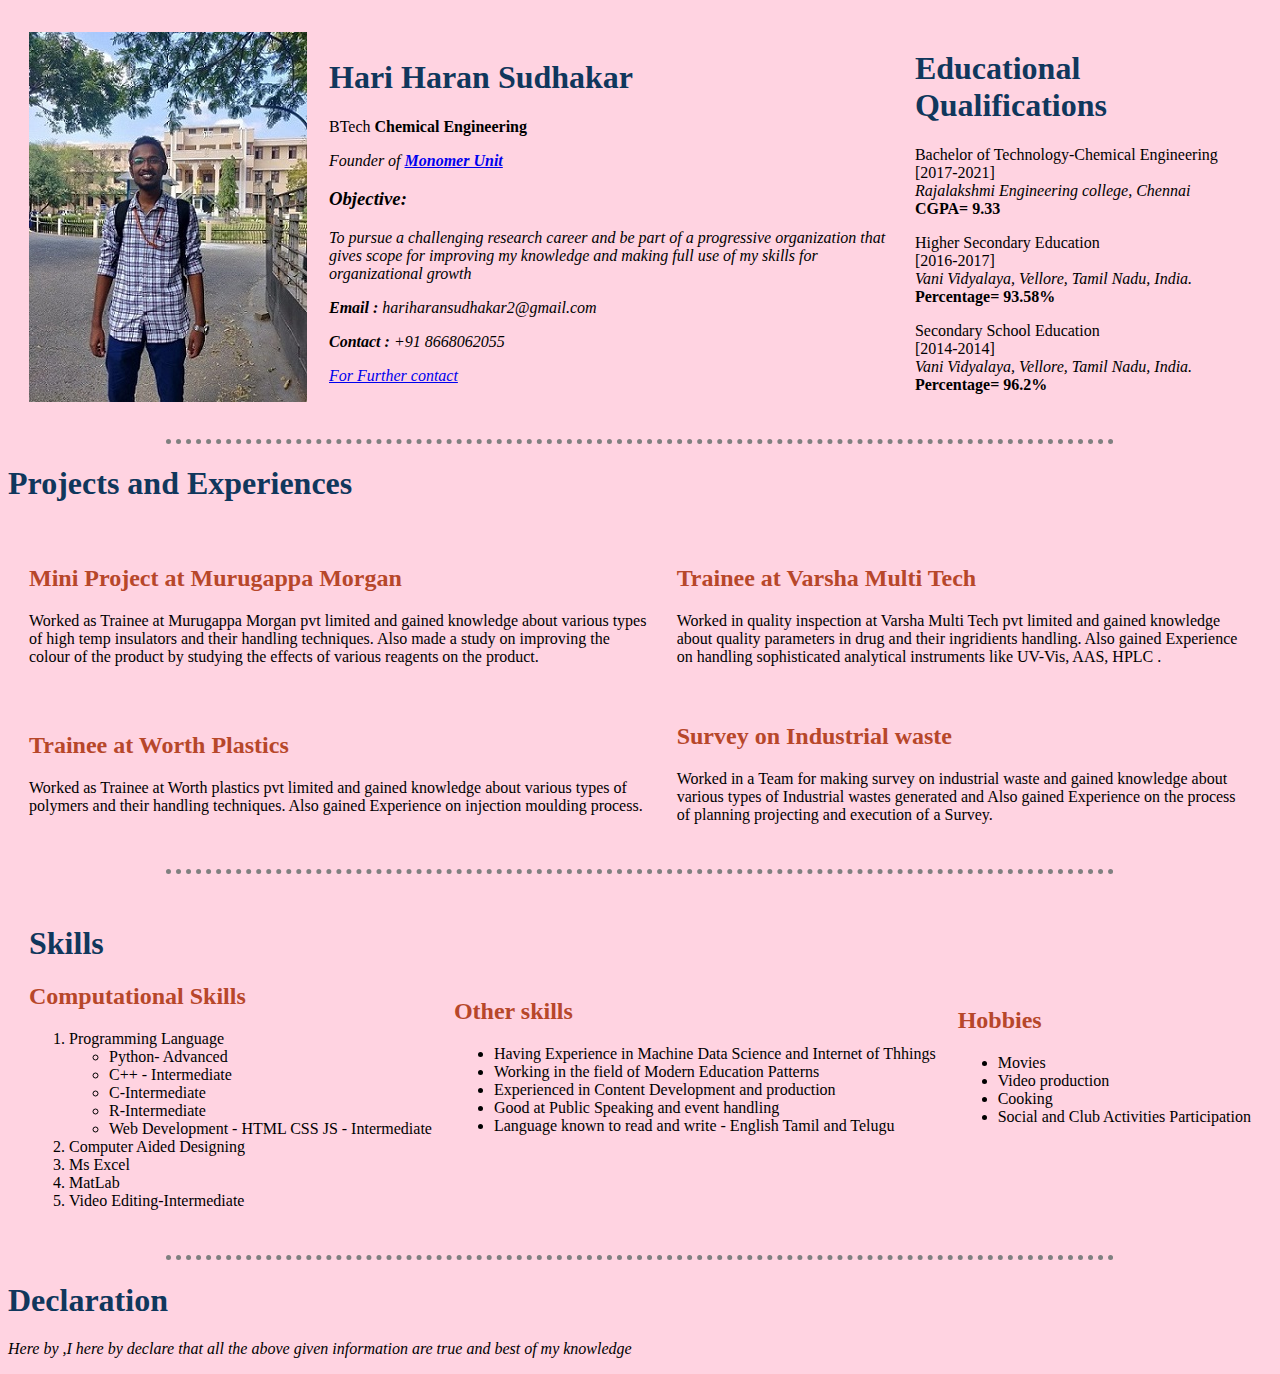
<file: index.html>
<!DOCTYPE html>
<html lang="en" dir="ltr">

<head>
  <meta charset="utf-8">
  <title>Hari Haran S</title>
  <link rel="stylesheet" href="styles.css">
</head>

<body>
  <table cellspacing="20">
    <tr>
      <td><img src="Propic.jpg" alt="Hari Pic" /></td>
      <td>
        <h1>Hari Haran Sudhakar</h1>
        <p>BTech <strong>Chemical Engineering</strong></p>
        <p class="gold"> <em>Founder of <a href="https://www.youtube.com/c/HariHaranSudhakar" target="blank"><strong>Monomer Unit</strong></a></p>
        <h3>Objective:</h3>
        <p>To pursue a challenging research career and be part of a progressive organization that <br>
          gives scope for improving my knowledge and making full use of my skills for organizational growth
        </p>
        <p><strong>Email :</strong> hariharansudhakar2@gmail.com</p>
        <p><strong>Contact :</strong> +91 8668062055</p>
        <p class="gold"><a href="contact.html">For Further contact</a></p>

      </td>
      <td>
        <h1>Educational Qualifications</h1>
        <p>Bachelor of Technology-Chemical Engineering <br>[2017-2021] <br> <em>Rajalakshmi Engineering college, Chennai</em> <br><strong> CGPA= 9.33</strong></p>
        <p>Higher Secondary Education <br> [2016-2017] <br><em> Vani Vidyalaya, Vellore, Tamil Nadu, India.</em><br> <strong> Percentage= 93.58%</strong></p>
        <p>Secondary School Education <br>[2014-2014] <br> <em> Vani Vidyalaya, Vellore, Tamil Nadu, India.</em><br><strong>Percentage= 96.2%</strong></p>
      </td>
    </tr>
  </table>
  <hr />
  <h1>Projects and Experiences</h1>
  <table cellspacing="20">
    <tr>
      <td>
        <h2>Mini Project at Murugappa Morgan</h2>
        <p>Worked as Trainee at Murugappa Morgan pvt limited and gained knowledge about various types of high temp
          insulators and their handling techniques. Also made a study on improving the colour of the product by studying
          the effects of various reagents on the product.
          </p>
      </td>
      <td>
       <h2>Trainee at Varsha Multi Tech</h2>
       <p>Worked in quality inspection at Varsha Multi Tech pvt limited and gained knowledge about quality parameters in
          drug and their ingridients handling. Also gained Experience on handling sophisticated
          analytical instruments like UV-Vis, AAS, HPLC .</p>
      </td>
    </tr>
    <tr>
      <td>
        <h2>Trainee at Worth Plastics</h2>
        <p>Worked as Trainee at Worth plastics pvt limited and gained knowledge about various types of polymers and
          their handling techniques. Also gained Experience on injection moulding process.
         </p></td>
         <td>
           <h2>Survey on Industrial waste</h2>
           <p>Worked in a Team for making survey on industrial waste and gained knowledge about various types of Industrial wastes
              generated and Also gained Experience on the process of planning projecting and execution of a Survey.
              </p>
         </td>
    </tr>
  </table>
  <hr>
  <table cellspacing="20">
    <tr>
      <td>
        <h1>Skills</h1>
        <h2>Computational Skills</h2>
        <ol>
          <li>Programming Language <br> <ul>
            <li>Python- Advanced</li>
            <li>C++ - Intermediate</li>
            <li>C-Intermediate</li>
            <li>R-Intermediate</li>
            <li>Web Development - HTML CSS JS - Intermediate</li>
          </ul>  </li>
          <li> Computer Aided Designing</li>
          <li>Ms Excel</li>
          <li>MatLab</li>
          <li>Video Editing-Intermediate</li>
        </ol>
      </td>
      <td>
        <h2>Other skills</h2>
        <ul>
          <li>Having Experience in Machine Data Science and Internet of Thhings</li>
          <li>Working in the field of Modern Education Patterns</li>
          <li>Experienced in Content Development and production</li>
          <li>Good at Public Speaking and event handling</li>
          <li>Language known to read and write - English Tamil and Telugu</li>
        </ul>
      </td>
      <td>
        <h2>Hobbies</h2>
        <ul type="*">
          <li>Movies</li>
          <li>Video production</li>
          <li>Cooking</li>
          <li>Social and Club Activities Participation</li>
        </ul>
      </td>
    </tr>
  </table>
  <hr>
  <h1>Declaration</h1>
  <p><em>Here by ,I here by declare that all the above given information are true and best of my knowledge</em></p>


</body>

</html>
</file>
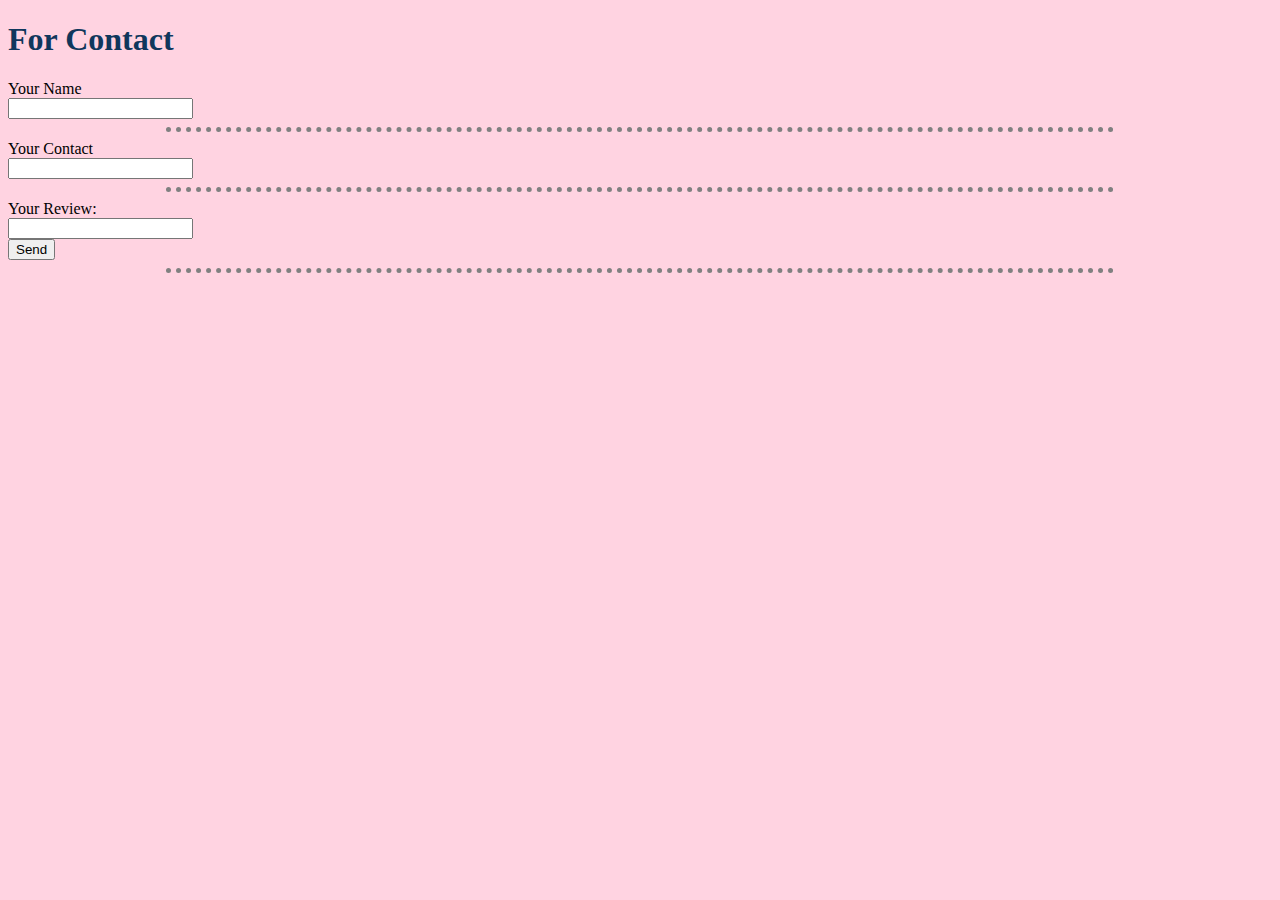
<file: contact.html>
<!DOCTYPE html>
<html lang="en" dir="ltr">
  <head>
    <meta charset="utf-8">
    <title>Contact</title>
    <link rel="stylesheet" href="styles.css">
  </head>
  <body>
    <h1>For Contact</h1>
    <form class="Contact" action="mailto:hariharansudhakar2@gmail.com" method="get">
        <label for="name">Your Name   </label><br>
        <input type="text" name="YourName" value=""><br><hr>
        <label for="contact">Your Contact</label><br>
        <input type="text" name="YourContact" value=""><br><hr>
        <label for="review">Your Review:</label><br>
        <input type="<textarea name="name" rows="8" cols="80"><br>
        <input type="submit" name="completion" value="Send"><hr>
    </form>

  </body>
</html>
</file>
<file: styles.css>
body{
  background-color: #ffd3e1;
}
hr{
  border-style: none;
  border-top-style: dotted;
  border-color: grey;
  border-width: 5px;
  width: 75%;
}
h1{
  color: #10375c;
}
h2{
  color: #b7472a;
}
.gold:hover{
  background-color:gold;

}
</file>
